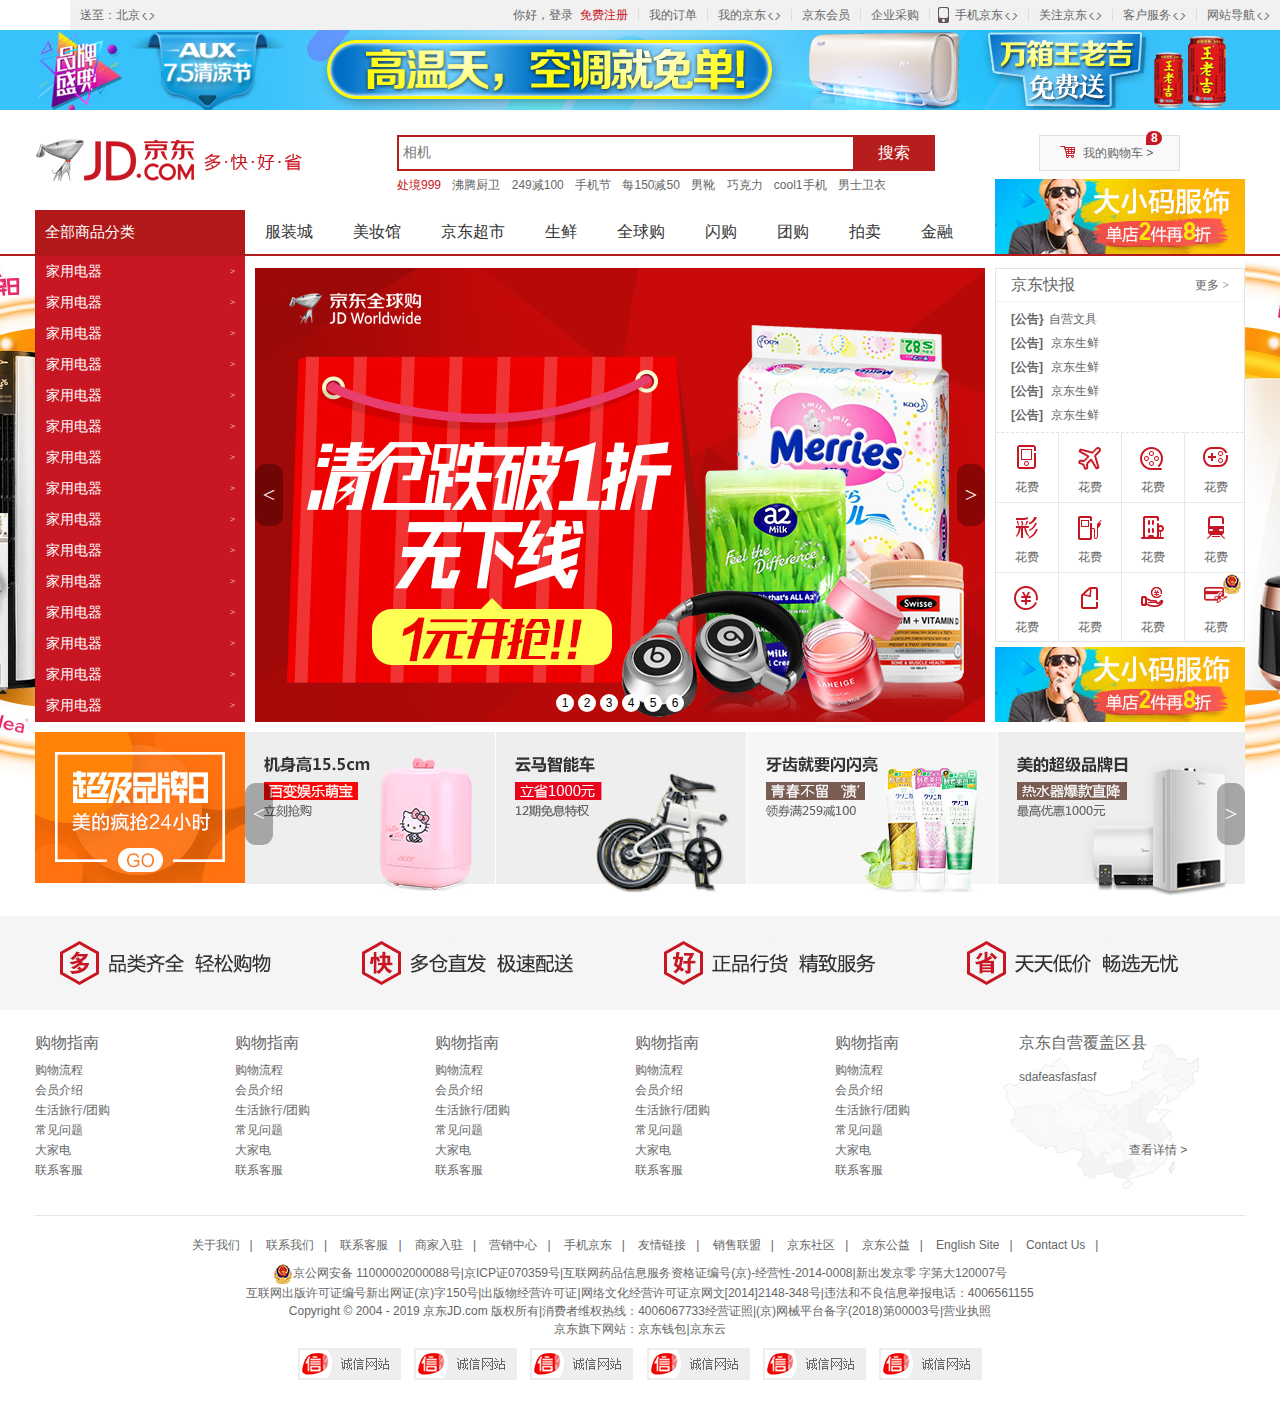
<file: index.html>
<!DOCTYPE html>
<html lang="en">
<head>
    <meta charset="UTF-8">
    <title>京东购物商城</title>
    <link rel="stylesheet" href="css/base.css"/><!--公共的样式要放在上面-->
    <link rel="stylesheet" href="css/index.css"/><!--任何网站的url地址后加/favicon.ico即可获得图标-->
    <link rel="shortcut icon" href="favicon.ico"/>
</head>
<body>
            <!--site-nav部分start-->
            <div class="site-nav">

                <div class="w ">
                    <div class="fl">
                        <div class="site-nav-send">
                            送至：北京
                            <i><s>◇</s></i>
                            <div class="site-nav-city">
                                北京 上海  选择
                            </div>
                        </div><!--环绕标签ctrl+alt+T-->

                    </div>

                    <div class="fr site-nav-r">
                        <ul>
                            <li><a href="#">你好，登录</a>&nbsp;
                                   <a href="#" class="col-red">免费注册</a>
                            </li>
                            <li  class="line"></li>
                            <li><a href="#">我的订单</a></li>
                            <li  class="line"></li>
                            <li class="fore">
                                <a href="#">我的京东</a>
                                <i><s>◇</s></i>
                            </li>
                            <li  class="line"></li>
                            <li><a href="#">京东会员</a></li>
                            <li  class="line"></li>
                            <li><a href="#">企业采购</a></li>
                            <li  class="line"></li>
                            <li  class="fore jd-tel">
                                <a href="#">手机京东</a>
                                <span></span>
                                <i><s>◇</s></i>
                            </li>
                            <li  class="line"></li>
                            <li class="fore">
                                关注京东
                                <i><s>◇</s></i>
                            </li>
                            <li  class="line"></li>
                            <li class="fore">
                                客户服务
                                <i><s>◇</s></i>
                            </li>
                            <li  class="line"></li>
                            <li class="fore">
                                网站导航
                                <i><s>◇</s></i>
                            </li>
                        </ul>
                    </div>
                </div>
            </div>
            <!--site-nav部分end-->

            <!--top-bannerstart-->
            <div class="top-banner">

                <div class="w tb">

                    <a href="#">
                        <img src="images/top-banner.jpg" alt="">
                    </a>
                    <a href="#"class="close-banner"></a>
                </div>

            </div>
            <!--top-banner部分end-->


            <!--search部分start-->
            <div class="w clearfix">
                <div class="search-logo">
                    <a href="http://www.jd.com"  title="京东" target="_blank">京东官网</a>

                </div>
                <div class="search-input">
                    <input type="text" placeholder="相机">
                    <button>搜索</button>
                </div>
                <div class="search-car ">
                    <a href="#">我的购物车</a>
                    <span></span>
                    <b class="icon3">8</b>&gt;
                    <!--<i><s>◇</s></i>-->
                </div>
                <div class="search-moreAlink">
                    <a href="" class="col-red">处境999</a>
                    <a href="">沸腾厨卫 </a>
                    <a href="">249减100</a>
                    <a href="">手机节</a>
                    <a href="">每150减50</a>
                    <a href="">男靴</a>
                    <a href="">巧克力</a>
                    <a href="">cool1手机</a>
                    <a href="">男士卫衣</a>
                </div>

            </div>
            <!--search部分end-->

            <!--shortcut-nav部分start-->
            <div class="shortcut-nav">
                <div class="w ">
                    <div class="shortcut-nav-menu  ">
                        <div class="shortcut-nav-menu-all">
                            <a href="">全部商品分类</a>
                        </div>
                        <div class="shortcut-nav-menu-one" >
                            <div  class="shortcut-nav-menu-one-bb"  onmouseover= "myMouseOver('mid_container_A')" onmouseout="myMouseOut('mid_container_A')">
                                <h3>
                                    <a href="">家用电器</a>
                                </h3>
                                 <i>></i>

                                <div id="mid_container_A"  class="mid_container">
                                    商品分类
                                </div>
                            </div>

                            <div class="shortcut-nav-menu-one-bb"  onmouseover= "myMouseOver('mid_container_B')" onmouseout="myMouseOut('mid_container_B')">
                                <h3>
                                    <a href="">家用电器</a>
                                </h3>
                                <i>></i>
                                <div id="mid_container_B"  class="mid_container">
                                    商品分类
                                </div>
                            </div>

                            <div class="shortcut-nav-menu-one-bb"  onmouseover= "myMouseOver('mid_container_C')" onmouseout="myMouseOut('mid_container_C')">
                                <h3>
                                    <a href="">家用电器</a>
                                </h3>
                                <i>></i>
                                <div id="mid_container_C"  class="mid_container">
                                    商品分类
                            </div>
                            </div>

                            <div class="shortcut-nav-menu-one-bb"  onmouseover= "myMouseOver('mid_container_D')" onmouseout="myMouseOut('mid_container_D')">
                                <h3>
                                    <a href="">家用电器</a>
                                </h3>
                                <i>></i>
                                <div id="mid_container_D"  class="mid_container">
                                    商品分类
                            </div>
                            </div>

                            <div class="shortcut-nav-menu-one-bb"  onmouseover= "myMouseOver('mid_container_E')" onmouseout="myMouseOut('mid_container_E')">
                                <h3 >
                                    <a href="">家用电器</a>
                                </h3>
                                <i>></i>
                                <div id="mid_container_E"  class="mid_container">
                                    商品分类
                                </div>
                            </div>

                            <div class="shortcut-nav-menu-one-bb"  onmouseover= "myMouseOver('mid_container_F')" onmouseout="myMouseOut('mid_container_F')">
                                <h3>
                                    <a href="">家用电器</a>
                                </h3>
                                <i>></i>
                                <div id="mid_container_F"  class="mid_container">
                                    商品分类
                                </div>
                            </div>

                            <div class="shortcut-nav-menu-one-bb"  onmouseover= "myMouseOver('mid_container_G')" onmouseout="myMouseOut('mid_container_G')">
                                <h3>
                                    <a href="">家用电器</a>
                                </h3>
                                <i>></i>
                                <div id="mid_container_G"  class="mid_container">
                                    商品分类
                                </div>
                            </div>

                            <div class="shortcut-nav-menu-one-bb"  onmouseover= "myMouseOver('mid_container_H')" onmouseout="myMouseOut('mid_container_H')">
                                <h3>
                                    <a href="">家用电器</a>
                                </h3>
                                <i>></i>
                                <div id="mid_container_H"  class="mid_container">
                                    商品分类
                                </div>
                            </div>

                            <div class="shortcut-nav-menu-one-bb"  onmouseover= "myMouseOver('mid_container_I')" onmouseout="myMouseOut('mid_container_I')">
                                <h3>
                                    <a href="">家用电器</a>
                                </h3>
                                <i>></i>
                                <div id="mid_container_I"  class="mid_container">
                                    商品分类
                               </div>
                            </div>

                            <div class="shortcut-nav-menu-one-bb"  onmouseover= "myMouseOver('mid_container_J')" onmouseout="myMouseOut('mid_container_J')">
                                <h3>
                                    <a href="">家用电器</a>
                                </h3>
                                <i>></i>
                                <div id="mid_container_J"  class="mid_container">
                                    商品分类
                                </div>
                            </div>

                            <div class="shortcut-nav-menu-one-bb"  onmouseover= "myMouseOver('mid_container_K')" onmouseout="myMouseOut('mid_container_K')">
                                <h3>
                                    <a href="">家用电器</a>
                                </h3>
                                <i>></i>
                                <div id="mid_container_K"  class="mid_container">
                                    商品分类
                                </div>
                            </div>

                            <div class="shortcut-nav-menu-one-bb"  onmouseover= "myMouseOver('mid_container_L')" onmouseout="myMouseOut('mid_container_L')">
                                <h3>
                                    <a href="">家用电器</a>
                                </h3>
                                <i>></i>
                                <div id="mid_container_L"  class="mid_container">
                                    商品分类
                                </div>
                            </div>

                            <div class="shortcut-nav-menu-one-bb"  onmouseover= "myMouseOver('mid_container_M')" onmouseout="myMouseOut('mid_container_M')">
                                <h3>
                                    <a href="">家用电器</a>
                                </h3>
                                <i>></i>
                                <div id="mid_container_M"  class="mid_container">
                                    商品分类
                                </div>
                            </div>

                            <div class="shortcut-nav-menu-one-bb"  onmouseover= "myMouseOver('mid_container_N')" onmouseout="myMouseOut('mid_container_N')">
                                <h3>
                                    <a href="">家用电器</a>
                                </h3>
                                <i>></i>
                                <div id="mid_container_N"  class="mid_container">
                                    商品分类
                                </div>
                            </div>

                            <div class="shortcut-nav-menu-one-bb"  onmouseover= "myMouseOver('mid_container_O')" onmouseout="myMouseOut('mid_container_O')">
                                <h3>
                                    <a href="">家用电器</a>
                                </h3>
                                <i>></i>
                                <div id="mid_container_O"  class="mid_container">
                                    商品分类
                            </div>
                            </div>

                        </div>
                    </div>
                    <div class="shortcut-nav-items">
                        <ul>
                            <li><a href="#">服装城</a></li>
                            <li><a href="#">美妆馆</a></li>
                            <li><a href="#">京东超市</a></li>
                            <li><a href="#">生鲜</a></li>
                            <li><a href="#">全球购</a></li>
                            <li><a href="#">闪购</a></li>
                            <li><a href="#">团购</a></li>
                            <li><a href="#">拍卖</a></li>
                            <li><a href="#">金融</a></li>
                        </ul>
                    </div>
                    <div class="shortcut-nav-img">
                        <a href="#">
                            <img src="images/img2.jpg" alt="">
                        </a>
                    </div>
                </div>
            </div>
            <!--shortcut-nav部分end-->

            <!--sub-banner部分start-->
                <div class="sub-banner">
                    <a href="#"></a>
                </div>
            <!--sub-banner部分end-->

            <!--main部分start-->
            <!--左部轮播图部分-->
            <div class="w  main  clearfix">
                <div class="main-slider">
                    <a href="">
                        <img src="images/slider.jpg" alt="">
                    </a>
                    <ul>
                        <li>1</li>
                        <li>2</li>
                        <li>3</li>
                        <li>4</li>
                        <li>5</li>
                        <li>6</li>
                    </ul>
                    <div class="arrow">
                        <a  class="arrow-left"     href="javascript:void(0)"> < </a>
                        <a  class="arrow-right"  href="javascript:void(0)"> &gt;</a>
                    </div>
                </div>
                
              <!--  右边新闻部份-->
                <div class="main-news">
                    <!--顶部新闻-->
                    <div class="main-news-top">
                        <!--京东快报部分-->
                        <div class="main-news-top-faster">
                            <div class="main-news-top-faster-title">
                                <h3>京东快报</h3>
                                <a href="#">更多 > </a>
                            </div>
                            <div class="main-news-top-faster-content">
                                <ul>
                                    <li><a href="#"> <span>[公告}</span>自营文具 </a></li>
                                    <li><a href="#"> <span>[公告]</span> 京东生鲜  </a></li>
                                    <li><a href="#"> <span>[公告]</span> 京东生鲜 </a></li>
                                    <li><a href="#">  <span>[公告]</span> 京东生鲜 </a></li>
                                    <li><a href="#">  <span>[公告]</span> 京东生鲜 </a></li>
                                </ul>
                            </div>
                        </div>
                        <!--底部花钱部分-->
                        <div class="main-news-top-money">
                            <ul>
                                <li>
                                    <a href="#">
                                        <i  class="main-news-top-money-icon1"></i>
                                        花费
                                    </a>  
                                </li>
                                <li>
                                    <a href="#">
                                        <i class="main-news-top-money-icon2"></i>
                                        花费
                                    </a>
                                </li>
                                <li>
                                    <a href="#">
                                        <i class="main-news-top-money-icon3"></i>
                                        花费
                                    </a>
                                </li>
                                <li>
                                    <a href="#">
                                        <i class="main-news-top-money-icon4"></i>
                                        花费
                                    </a>
                                </li>
                                <li>
                                    <a href="#">
                                        <i class="main-news-top-money-icon5"></i>
                                        花费
                                    </a>
                                </li>
                                <li>
                                    <a href="#">
                                        <i class="main-news-top-money-icon6"></i>
                                        花费
                                    </a>
                                </li>
                                <li>
                                    <a href="#">
                                        <i class="main-news-top-money-icon7"></i>
                                        花费
                                    </a>
                                </li>
                                <li>
                                    <a href="#">
                                        <i class="main-news-top-money-icon8"></i>
                                        花费
                                    </a>
                                </li>
                                <li>
                                    <a href="#">
                                        <i class="main-news-top-money-icon9"></i>
                                        花费
                                    </a>
                                </li>
                                <li>
                                    <a href="#">
                                        <i class="main-news-top-money-icon10"></i>
                                        花费
                                    </a>
                                </li>
                                <li>
                                    <a href="#">
                                        <i class="main-news-top-money-icon11"></i>
                                        花费
                                    </a>
                                </li>
                                <li>
                                    <a class="show" href="#">
                                        <i class="main-news-top-money-icon12"></i>
                                        花费
                                    </a>
                                </li>
                            </ul>
                        <!--    <ul>
                                <li></li>
                                <li></li>
                                <li></li>
                                <li></li>
                            </ul>
                            <ul>
                                <li></li>
                                <li></li>
                                <li></li>
                                <li></li>
                            </ul>
                            <ul>
                                <li></li>
                                <li></li>
                                <li></li>
                                <li></li>
                            </ul>-->
                        </div>
                    </div>
                    <a href="#"><img src="images/img2.jpg" alt="/"></a>
                </div>
            </div>
            <!--main部分end-->

            <!--today部分start-->
            <div class="today w   clearfix" >
                <!--左边-->
                <div class="today-left  ">
                    <a href="#"></a>
                </div>
               <!-- 右边-->
                <div class="today-right">
                    <ul>
                        <li><a href="#"><img src="images/pic2.jpg" alt=""></a></li>
                        <li><a href="#"><img src="images/pic3.jpg" alt=""></a></li>
                        <li><a href="#"><img src="images/pic4.jpg" alt=""></a></li>
                        <li><a href="#"><img src="images/pic5.jpg" alt=""></a></li>
                    </ul>
                    <div class="arrow">
                        <a  class="arrow-left"     href="javascript:void(0)"> < </a>
                        <a  class="arrow-right"  href="javascript:void(0)"> &gt;</a>
                    </div>
                </div>
            </div>
            <!--today部分end-->


            <!--footer部分start-->
            <div class="footer">
                <!--footer上半部分-->
                <div class="footer-top ">
                 <!--   口号部分    定义宽度为50%就会随着浏览器而变化-->
                    <div class="footer-top-slogan">
                        <span class="footer-top-slogan-icon footer-top-slogan-icon1"><img src="images/slogan1.png" alt="图一"></span>
                        <span class="footer-top-slogan-icon footer-top-slogan-icon2"><img src="images/slogan2.png" alt="图二"></span>
                        <span class="footer-top-slogan-icon footer-top-slogan-icon3"><img src="images/slogan3.png" alt="图三"></span>
                        <span class="footer-top-slogan-icon footer-top-slogan-icon4"><img src="images/slogan4.png" alt="图四"></span>
                    </div>
                    <!--购物部分-->
                    <div class="w footer-top-shopping  clearfix">
                        <dl>
                            <dt>
                                购物指南
                            </dt>
                            <dd><a href="#">购物流程</a></dd>     <!--滑轮按住下滑就会选中-->
                            <dd><a href="#">会员介绍</a></dd>
                            <dd><a href="#">生活旅行/团购</a></dd>
                            <dd><a href="#">常见问题</a></dd>
                            <dd><a href="#">大家电</a></dd>
                            <dd><a href="#">联系客服</a></dd>
                        </dl>
                        <dl>
                            <dt>
                                购物指南
                            </dt>
                            <dd><a href="#">购物流程</a></dd>     <!--滑轮按住下滑就会选中-->
                            <dd><a href="#">会员介绍</a></dd>
                            <dd><a href="#">生活旅行/团购</a></dd>
                            <dd><a href="#">常见问题</a></dd>
                            <dd><a href="#">大家电</a></dd>
                            <dd><a href="#">联系客服</a></dd>
                        </dl>
                        <dl>
                            <dt>
                                购物指南
                            </dt>
                            <dd><a href="#">购物流程</a></dd>     <!--滑轮按住下滑就会选中-->
                            <dd><a href="#">会员介绍</a></dd>
                            <dd><a href="#">生活旅行/团购</a></dd>
                            <dd><a href="#">常见问题</a></dd>
                            <dd><a href="#">大家电</a></dd>
                            <dd><a href="#">联系客服</a></dd>
                        </dl>
                        <dl>
                            <dt>
                                购物指南
                            </dt>
                            <dd><a href="#">购物流程</a></dd>     <!--滑轮按住下滑就会选中-->
                            <dd><a href="#">会员介绍</a></dd>
                            <dd><a href="#">生活旅行/团购</a></dd>
                            <dd><a href="#">常见问题</a></dd>
                            <dd><a href="#">大家电</a></dd>
                            <dd><a href="#">联系客服</a></dd>
                        </dl>
                        <dl class="last-dl">
                            <dt>
                                购物指南
                            </dt>
                            <dd><a href="#">购物流程</a></dd>     <!--滑轮按住下滑就会选中-->
                            <dd><a href="#">会员介绍</a></dd>
                            <dd><a href="#">生活旅行/团购</a></dd>
                            <dd><a href="#">常见问题</a></dd>
                            <dd><a href="#">大家电</a></dd>
                            <dd><a href="#">联系客服</a></dd>
                        </dl>
                        <div class="converage">
                            <h3>京东自营覆盖区县</h3>
                            <p>sdafeasfasfasf</p>
                            <a href="https://www.baidu.com/">查看详情 &gt;</a>
                        </div>

                    </div>
                </div>

                <!--footer下半部分-->
                <div class="w footer-bottom">
                    <!--底部链接部分-->
                    <div class="footer-bottom-links">
                        <a href="#">关于我们</a>|
                        <a href="#">联系我们</a>|
                        <a href="#">联系客服</a>|
                        <a href="#">商家入驻</a>|
                        <a href="#">营销中心</a>|
                        <a href="#">手机京东</a>|
                        <a href="#">友情链接</a>|
                        <a href="#">销售联盟</a>|
                        <a href="#">京东社区</a>|
                        <a href="#">京东公益</a>|
                        <a href="#">English Site</a>|
                        <a href="#">Contact Us</a>|
                    </div>

                  <!--  底部版权部分-->
                    <div class="footer-bottom-copyright">
                        <img src="images/gh.png" alt="">京公网安备 11000002000088号|京ICP证070359号|互联网药品信息服务资格证编号(京)-经营性-2014-0008|新出发京零 字第大120007号<br/>

                        互联网出版许可证编号新出网证(京)字150号|出版物经营许可证|网络文化经营许可证京网文[2014]2148-348号|违法和不良信息举报电话：4006561155<br/>

                        Copyright © 2004 - 2019  京东JD.com 版权所有|消费者维权热线：4006067733经营证照|(京)网械平台备字(2018)第00003号|营业执照<br/>
                        京东旗下网站：京东钱包|京东云
                    </div>

                 <!--   底部图片部分-->
                    <div class="footer-bottom-img">
                        <a href=""><img src="images/img1.png" alt=""></a>
                        <a href=""><img src="images/img1.png" alt=""></a>
                        <a href=""><img src="images/img1.png" alt=""></a>
                        <a href=""><img src="images/img1.png" alt=""></a>
                        <a href=""><img src="images/img1.png" alt=""></a>
                        <a href=""><img src="images/img1.png" alt=""></a>
                    </div>
                </div>
            </div>
            <!--footer部分end-->
            </body>

            <!--鼠标经过-->
            <script>
                function myMouseOver(next)
                {
                    var next=document.getElementById(next);
                    next.style.display="block";
                }

                function myMouseOut(next)
                {
                    var next=document.getElementById(next);
                    next.style.display="none";
                }
            </script>   <!--修改后的-->
</html>
</file>
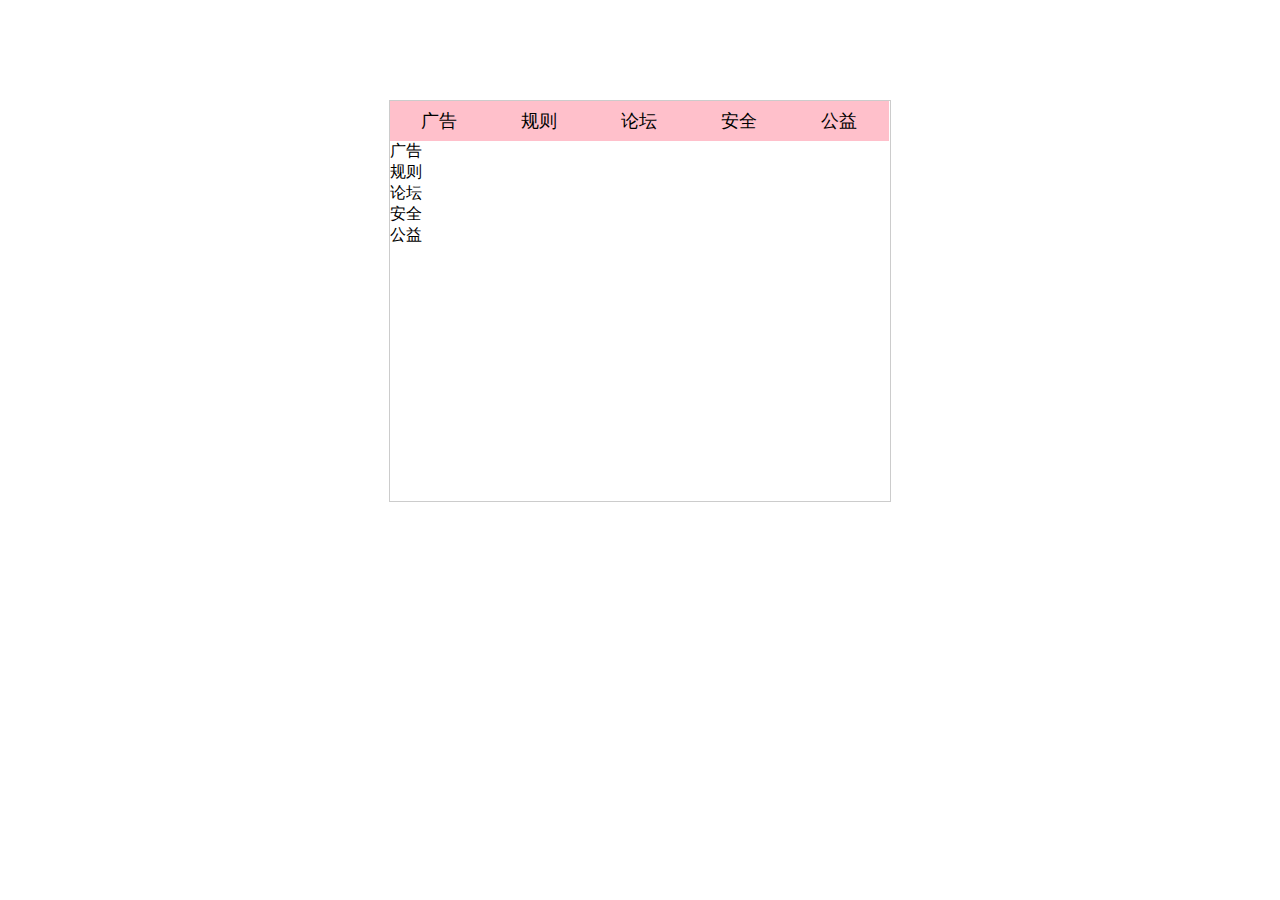
<file: tab栏.html>
<!DOCTYPE html>
<html lang="en">
<head>
    <meta charset="UTF-8">
    <title>Title</title>
    <style>
        * {
            padding: 0;
            margin: 0;
        }
        ul {
            list-style:none;
            width: 510px;
            margin-left: -1px;
        }
        li {
            float: left;
            width: 100px;
            height: 40px;
            background: pink;
            text-align: center;
            cursor: pointer;
            font: 400  18px/40px  "simsun";
        }
        
        .box {
            width: 500px;
            height: 400px;
            margin: 100px auto ;
            border: 1px solid #ccc;
            overflow: hidden;
        }
        span {
            display: block;

        }
    </style>
</head>
<body>

<div class="box">
    <ul>
        <li>广告</li>
        <li>规则</li>
        <li>论坛</li>
        <li>安全</li>
        <li>公益</li>
    </ul>
    <span>广告</span>
    <span>规则</span>
    <span>论坛</span>
    <span>安全</span>
    <span>公益</span>
</div>
</body>
</html>
</file>
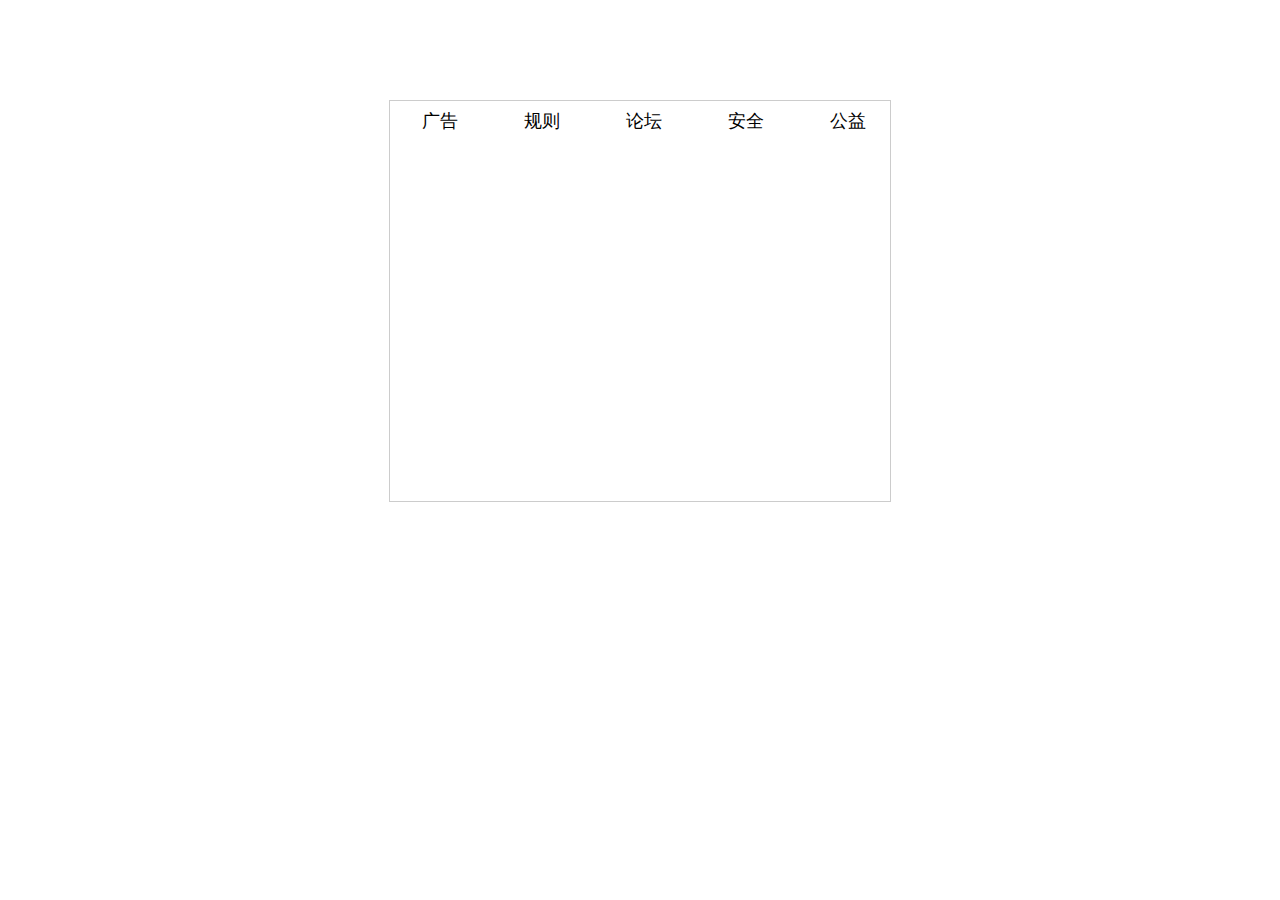
<file: 淘宝tab栏.html>
<!DOCTYPE html>
<html lang="en">
<head>
    <meta charset="UTF-8">
    <title>Title</title>
    <style>
        * {
            padding: 0;
            margin: 0;
        }
        ul {
            list-style:none;
            width: 510px;
            margin-left: -1px;
        }
        li {
            float: left;
            /*width: 100px;*/
            /*width: 98px;  */  /*1钟*/
            width: 100px;
            padding: 0 1px;
            height: 40px;
            text-align: center;

            cursor: pointer;
            font: 400  18px/40px  "simsun";
        }
        li:hover {
            font-weight: 700;
            color: #f40;
            width: 98px;
            border-left: 1px solid #000;
            border-right: 1px solid #000;

            /*padding: 0;*//*1钟*/
        }
        .box {
            width: 500px;
            height: 400px;
            margin: 100px auto ;
            border: 1px solid #ccc;
            overflow: hidden;
        }
    </style>
</head>
<body>

            <div class="box">
                <ul>
                    <li>广告</li>
                    <li>规则</li>
                    <li>论坛</li>
                    <li>安全</li>
                    <li>公益</li>
                </ul>
            </div>
</body>
</html>
</file>
<file: css/base.css>
@charset "UTF-8";
/*css 初始化, 另外还要写在基础样式中 */
html, body, ul, li, ol, dl, dd, dt, p, h1, h2, h3, h4, h5, h6, form, fieldset, legend, img {
    margin: 0;
    padding: 0;
}

fieldset, img, input, button { 			/*fieldset组合表单中的相关元素*/
    border: none;
    padding: 0;
    margin: 0;
    outline-style: none;
}

ul, ol {
    list-style: none;				/*清除列表风格*/
}

input {
    padding-top: 0;
    padding-bottom: 0;
    font-family: "SimSun", "宋体";
}

select, input {
    vertical-align: middle;
}

select, input, textarea {
    font-size: 12px;
    margin: 0;
}

textarea {
    resize: none;
}

/*防止多行文本框拖动*/
img {
    border: 0;
    vertical-align: middle;
}

/*  去掉图片低测默认的3像素空白缝隙*/
table {
    border-collapse: collapse;			/*合并外边线*/
}


body {
    font: 12px/150% Arial, Verdana, "\5b8b\4f53";	/*宋体，Unicode，统一码，谷歌不支持12px以下的字体*/
    color: #666;
    background: #fff
}

.clearfix:before, .clearfix:after {
    content: "";
    display: table;
}

.clearfix:after {
    clear: both;
}
/*清除浮动*/

.clearfix {
    *zoom: 1; /*IE/7/6*/
}
/*考虑兼容问题*/

a {
    color: #666;
    text-decoration: none;
}

a:hover {
    color: #C81623;
}

h1, h2, h3, h4, h5, h6 {
    text-decoration: none;
    font-weight: normal;
    font-size: 100%;
}

s, i, em {
    font-style: normal;
    text-decoration: none;
}

.col-red {
    color: #C81623 !important;
}

/*公共类*/
.w {
    /*版心 提取 */
    width: 1210px;
    margin: 0 auto;
}

.fl {
    float: left
}

.fr {
    float: right
}

.al {
    text-align: left
}

.ac {
    text-align: center
}

.ar {
    text-align: right
}

.hide {
    display: none
}


        /*site-nav部分start*/
        .site-nav {
            float: left;
            height: 30px;
            line-height: 30px;
            margin-top: -30px ;
            margin-left: 70px;
            background-color: #F1F1F1;
        }


        .site-nav-send,
        .site-nav-r .fore ,
        .search-car{
              position: relative;
              padding:  0 25px 0 10px;
          }

        .site-nav-send:hover {
            background: #fff;
        }

        .site-nav-city {
            width: 60px;
            height: 50px;
            background: #fff;
            display: none;

        }
        .site-nav-send:hover  .site-nav-city{
            display: block;
        }
        .site-nav-send i,
        .site-nav-r .fore i,
        .search-car i
        {
            position: absolute;
            top: 13px;
            right: 8px;
            width: 15px;
            height: 7px;
            font: 400  16px/15px  "consolas"; /*粗细，字体大小，行高，字体格式（）*/
            overflow: hidden;  /*通过移动外盒子的top值，使得内盒子溢出外部大盒子，多余的部分就会隐藏*/
        }
        .site-nav-send s,
        .fore s,
        .search-car s
        { /*内盒子*/     /*行内元素只能设置左右margin，不能设置上下margin*/
            position: absolute;   /*子绝 不一定父相 有可能是 absolute......但父一定不是static*/
            top: -6px;
        }
        .site-nav-r li {
            padding: 0 10px;
            float: left;
        }
        .site-nav-r  .line {
            width: 1px;
            height: 12px;
            background-color: #DDD;
            margin-top: 9px;
            padding: 0;      /*padding没有负值*/
        }
        .site-nav-r .jd-tel {
            padding-left:  25px;
        }
        .jd-tel span {
            position: absolute;
            width: 15px;
            height: 20px;
            top: 5px;
            left: 6px;
            background: url("../images/tel.png") no-repeat;
        }

        /*site-nav部分end*/


        /*top-banner部分start*/
        .top-banner {
            margin-top: 30px;
            background-color: #37C2FB;
        }

        .close-banner{
            position: absolute;
            margin-top: -80px;
            margin-left: 1191px;
            width: 19px;
            height: 19px;
            background: url(../images/close-banner.png) no-repeat;

        }
      
        .close-banner:hover {
            background-position:  bottom;
        }
        /*  top-banner部分end*/

        /*search部分start*/
        .search-logo{
            float: left;
            width: 362px;
            height: 60px;
            padding: 20px 0;

        }
        .search-input{
            float: left;
            height: 36px;
            padding-top: 25px;
          /*  background-color: blue;  !*颜色的话直接写red不用加#*!*/
        }
        .search-input input{
            float: left;
            width: 450px;
            height: 32px;
            padding-left: 4px;
            color : rgb(153,153,153);
            font: 400 14px/32px "Microsoft YaHei";
            border: 2px solid  #B61D1D;
            border-right: 0;
        }
        .search-input button{
            width: 82px;
            height: 36px;
            background-color: #B61D1D;
            color: #fff;
            font: 400 16px/36px "Microsoft YaHei";  /*字体大小 行高*/
            cursor: pointer;  /*变成小手*/
           /*!* cursor: text;*!变成光标*/
            /*cursor: move;变成四角箭头*/
            /*cursor:default; 变成白色箭头*/
}
        .search-car{
            position: relative;
            float: right;
            width: 96px;
            height: 26px;
            margin: 25px 65px 0 0 ;
            border: 1px  solid #DFDFDF;
            background-color: #F9F9F9;
            padding: 8px  0  0 43px;
        }
        .icon3 {
            position: absolute;
            top: -5px;
            width: 16px;
            height: 14px;
            background-color: #C81623;
            line-height:  14px;
            text-align: center;
            color: #fff;
            border-radius:  7px  7px  7px 0;

        }
        .search-car span{
            position: absolute;
            width: 16px;
            height: 13px;
            top: 10px;
            left: 19px;
            background: url("../images/tel.png")  0 -60px;
        }

        .search-moreAlink {
            float: left;
            height: 28px;
            width: 530px;
            line-height: 28px;

        }
        .search-moreAlink  a {
            margin-right: 8px;
        }
        .search-logo a {

            width: 270px;
            height: 60px;
            display: block;
            text-indent: -999em ;
            background :url("../images/logo.png") no-repeat;
        }
        /*search部分end*/



        /*shortcut-nav部分start*/
        .shortcut-nav {
            height: 44px;
            width: 100%;
            border-bottom: 2px solid #B1191A;
        }

        .shortcut-nav-menu {
            width: 210px;
            height: 44px;   /*有高度  盒子还是原来那么大，但会被撑破  无高度会被 撑大*/
            float: left;                       /*浮动的盒子会相互影响，不论是否在同一盒子中*/
            position: relative;  /*调整层级*/
            z-index:1 ;
        }
        .shortcut-nav-menu-all a {
            display: block;
            width: 190px;
            height: 44px;
            padding: 0 10px;
            background: #B1191A;
            color: #fff;
            font:  400 15px/44px  "Microsoft YaHei";
        }
        .shortcut-nav-menu-one {
            height: 465px;
            margin-top: 2px;
            background: #C81623;
            border-left: 1px solid #B1191A;
            border-bottom: 1px solid #B1191A;
        }
            .shortcut-nav-menu-one-bb {
                position: relative;
            }
        /*.shortcut-nav-menu-one */ .shortcut-nav-menu-one-bb {
            height: 31px;
            padding: 0 10px;
            color:  #fff;                        /*  重点*/
            font:  400 14px/31px "Microsoft YaHei";
        }

        .shortcut-nav-menu-one div:hover {
            background-color: #fff;
            
        }
            .shortcut-nav-menu-one div:hover  a {        /*重点*/
                color: #C81623;
            }
        .shortcut-nav-menu-one h3 {
            float: left;
        }
        .shortcut-nav-menu-one i {
            float: right;
            color: #fff;
            font:  400 9px/31px "consolas";    /*谷歌不支持小于9PX的字体*/
        }

        .shortcut-nav-menu-one a {
            color: #fff;
        }

        /*弹出去的小盒子*/
        .mid_container {
            width:400px;
            height:300px;
            color: #fff;
            background: #C81623;
            position:relative;
            left:199px;
            display: none;
            bottom:1px;
            border: 1px solid #E9ECE8;
        }

        .shortcut-nav-items {
            width: 730px;
            height: 44px;
            float: left;
        }
        .shortcut-nav-items li {
            float: left;
        }
        .shortcut-nav-items a {
            display: inline-block;
            height: 44px;
            color: #333;
            font: 400  16px/44px  "Microsoft YaHei";
            padding:  0 20px ;   /*不能直接给宽，每个字体的数目不一致，会导致宽窄不一致*/
        }
        .shortcut-nav-items a:hover {       /*hover和：之间不可以有空格*/
            color:#C81623;
        }
        .shortcut-nav-img {
            width: 200px;
            height: 44px;
            float: right;
            margin-right: 50px;
            margin-top: -31px;
            background: #FC8B00;
        }
        /*shortcut-nav部分end*/


        /*footer部分start*/
        /*footer-top部分*/
        .footer-top-slogan{  /*会产生浮动，清除浮动的方法，谁出问题就给谁加一个clearfix的类名*/
            width: 100%;
            height: 54px;
            padding: 20px;
            margin-bottom: 16px; ;
            position: relative;
            background-color: #F5F5F5  ;
        }
        .footer-top-slogan-icon{
            position: absolute;
            /*top: 20px;*/
            left:50%;
        }
        .footer-top-slogan-icon1 {
            margin-left: -604px;
        }
        .footer-top-slogan-icon2 {
            margin-left: -302px;
        }
        .footer-top-slogan-icon4 {
            margin-left:  302px;
        }
        .footer-top-shopping  dl{
            float: left;
            width: 200px;
        }
        .footer-top-shopping  .last-dl{
            width: 100px;
        }
        .footer-top-shopping  dt ,
        .converage  h3 {
            height: 34px;
            font: 400 16px/34px  "Microsoft YaHei";
        }
        .footer-top-shopping  dd{
            line-height: 20px;
        }
        .converage {
            width: 186px;
            height: 169px;
            float: right;
            margin-right: 40px;
            padding-left: 17px;
            background: url("../images/china.png ") no-repeat left  16px  ;  /*left bottom*/
        }
        .converage p{
            padding-top: 8px;
        }
        .converage a{
            display: block;
            margin-top: 55px;
            padding-left: 110px ;
        }
        .footer-bottom {
            border-top: 1px solid #E5E5E5;
            margin-top: 20px;
            text-align: center;   /*会有继承关系*/
            padding: 20px 0  30px ;  /*分别是上 左右  下*/

        }
        .footer-bottom-links a {
            margin: 0 10px ;
        }
        .footer-bottom-copyright {
            padding: 10px 0;
        }
        .footer-bottom-img  a {
            margin: 0 5px;
        }

/*footer部分end*/
</file>
<file: css/index.css>
@charset "UTF-8";


        /*sub-banner部分start*/
        .sub-banner {
            position: relative;
            /*z-index: -1;*/
        }
        .sub-banner a {
            position: absolute;
            width: 100%;
            height: 644px;
            background: url("../images/subbanner.jpg") no-repeat  center top;
        }
        /*sub-banner部分end*/

        /*main部分start*/
        .main {
            position: relative;
        }
        .main-slider {
            float: left;
            margin: 12px 0  0 220px;
            width: 730px;
            height: 454px;
            position: relative;
        }
        .main-slider ul {
            position: absolute;
            bottom: 10px;
            left: 50%;
            margin-left: -66px; ;

        }
        .main-slider li {
            float: left;
            width: 18px;
            height: 18px;
            text-align: center;
            color: #000;
            margin: 0 2px;
            line-height: 18px;
            border-radius: 9px;   /*或者50%*/
            background-color: #fff;
            cursor: pointer;   /*鼠标变成小手*/
        }

        /*li 中的颜色变化需要current*/
        .arrow a {
            position: absolute;
            top: 50%;
            margin-top: -31px;
            width: 28px;
            height: 62px;
            border-radius: 11px;
            background: rgba(0,0,0,  0.3);   /*内容不受影响*/
            /*opacity: 0.1;*/  /*  盒子和内容都会变成透明*/
            color: #fff;
            text-align: center;
            font: 400 22px/62px "simsun" ;
        }
            .arrow a:hover {
                background: rgba(0,0,0,  0.8);   /*内容不受影响*/
            }
        .arrow-left {
            left: 0;
            /*border-radius: 0 10px  10px 0;*/
        }
        .arrow-right {
            right: 0;
            /*border-radius: 10px 0  0 10px;*/
        }
        .main-news {
            float: right;
            height: 464px;
            width: 250px;

        }
        .main-news-top {
            width: 248px;
            height: 372px;
            border: 1px solid #E4E4E4;
            margin: 12px  0 5px 0;
            overflow: hidden;
        }
        .main-news-top-faster {
            height: 163px;  /*盒子是竖向的，给高度可以撑开盒子*/
            border-bottom: 1px dashed  #E4E4E4; /* 虚线*/
        }
        .main-news-top-faster-title {
            height: 32px;
            line-height: 32px;
            padding: 0 15px;
            border-bottom: 1px dotted #E8E8E7;  /*点线*/
        }
        .main-news-top-faster-title  h3 {
            float: left;
            font: 400 16px/32px "Microsoft YaHei";
        }
        .main-news-top-faster-title  a {
            float: right;
            font-family:"consolas" ;
        }
        .main-news-top-faster-content {
            margin: 5px 0  0 15px;
        }
        .main-news-top-faster-content  li {
            line-height: 24px;

        }
        .main-news-top-faster-content  span{
            font-weight: 700;
            margin-right: 5px;
        }
        .main-news-top-money ul {
            width: 260px;
        }
        .main-news-top-money li {
            width: 62px;
            height: 70px;
            float: left;
            margin-left: -1px;
            margin-top: -1px;
            border: 1px solid #E8E8E7;
            border-top: 0;
        }
        .main-news-top-money a {
              display: block;
              width: 62px;
              height: 30px;  /*a是有宽高,所以放在上面就会变色*/
              padding-top: 40px;
              text-align: center;
              line-height: 30px;
              position: relative;
          }
            .main-news-top-money .main-news-top-money-icon1 {
                position: absolute;
                left: 18px;
                top: 13px;
                width: 25px;
                height: 25px;
                background: url("../images/fly.png") no-repeat ;
            }
            .main-news-top-money .main-news-top-money-icon2 {
                position: absolute;
                left: 18px;
                top: 13px;
                width: 25px;
                height: 25px;
                background: url("../images/fly.png") no-repeat   0 -25px;
            }
            .main-news-top-money .main-news-top-money-icon3 {
                position: absolute;
                left: 18px;
                top: 13px;
                width: 25px;
                height: 25px;
                background: url("../images/fly.png") no-repeat  0 -50px;
            }
            .main-news-top-money .main-news-top-money-icon4 {
                position: absolute;
                left: 18px;
                top: 13px;
                width: 25px;
                height: 25px;
                background: url("../images/fly.png") no-repeat 0 -75px;
            }
            .main-news-top-money .main-news-top-money-icon5 {
                position: absolute;
                left: 18px;
                top: 13px;
                width: 25px;
                height: 25px;
                background: url("../images/fly.png") no-repeat 0 -100px;
            }
            .main-news-top-money .main-news-top-money-icon6 {
                position: absolute;
                left: 18px;
                top: 13px;
                width: 25px;
                height: 25px;
                background: url("../images/fly.png") no-repeat  0 -125px;
            }
            .main-news-top-money .main-news-top-money-icon7 {
                position: absolute;
                left: 18px;
                top: 13px;
                width: 25px;
                height: 25px;
                background: url("../images/fly.png") no-repeat 0 -150px;
            }
            .main-news-top-money .main-news-top-money-icon8 {
                position: absolute;
                left: 18px;
                top: 13px;
                width: 25px;
                height: 25px;
                background: url("../images/fly.png") no-repeat 0 -175px;
            }
            .main-news-top-money .main-news-top-money-icon9 {
                position: absolute;
                left: 18px;
                top: 13px;
                width: 25px;
                height: 25px;
                background: url("../images/fly.png") no-repeat 0 -200px;
            }
            .main-news-top-money .main-news-top-money-icon10 {
                position: absolute;
                left: 18px;
                top: 13px;
                width: 25px;
                height: 25px;
                background: url("../images/fly.png") no-repeat 0 -225px;
            }
            .main-news-top-money .main-news-top-money-icon11 {
                position: absolute;
                left: 18px;
                top: 13px;
                width: 25px;
                height: 25px;
                background: url("../images/fly.png") no-repeat 0 -250px;
            }
            .main-news-top-money .main-news-top-money-icon12 {
                position: absolute;
                left: 18px;
                top: 13px;
                width: 25px;
                height: 25px;
                background: url("../images/fly.png") no-repeat 0 -275px;
            }

            .show {
                background:url("../images/gh.png") no-repeat  37px  2px;
            }
            /* main部分end*/

            /*today部分start*/
            .today {
                /*margin: 10px 0 20px; !*上 左右 下*!*/    /*会出现问题,因为之前定义过   W 左右为 auto*/
                /*margin: 10px auto 20px;*/
                padding: 10px 0 20px;
                position: relative;
            }
            .today-left {
                float: left;
            }
            .today-right {
                width: 1000px;
                float: right;
                overflow: hidden;
                position: relative;
            }
            .today-right ul {
                width: 410%;
            }
            .today-right li {
                float: left;
                margin-right: 1px;
            }
            .today-left a {
                display: block;
                width: 210px;
                height: 151px;
                background: #333;
                background:  url("../images/pic1.jpg")  0 0 no-repeat;
            }

            /*today部分end*/
</file>
